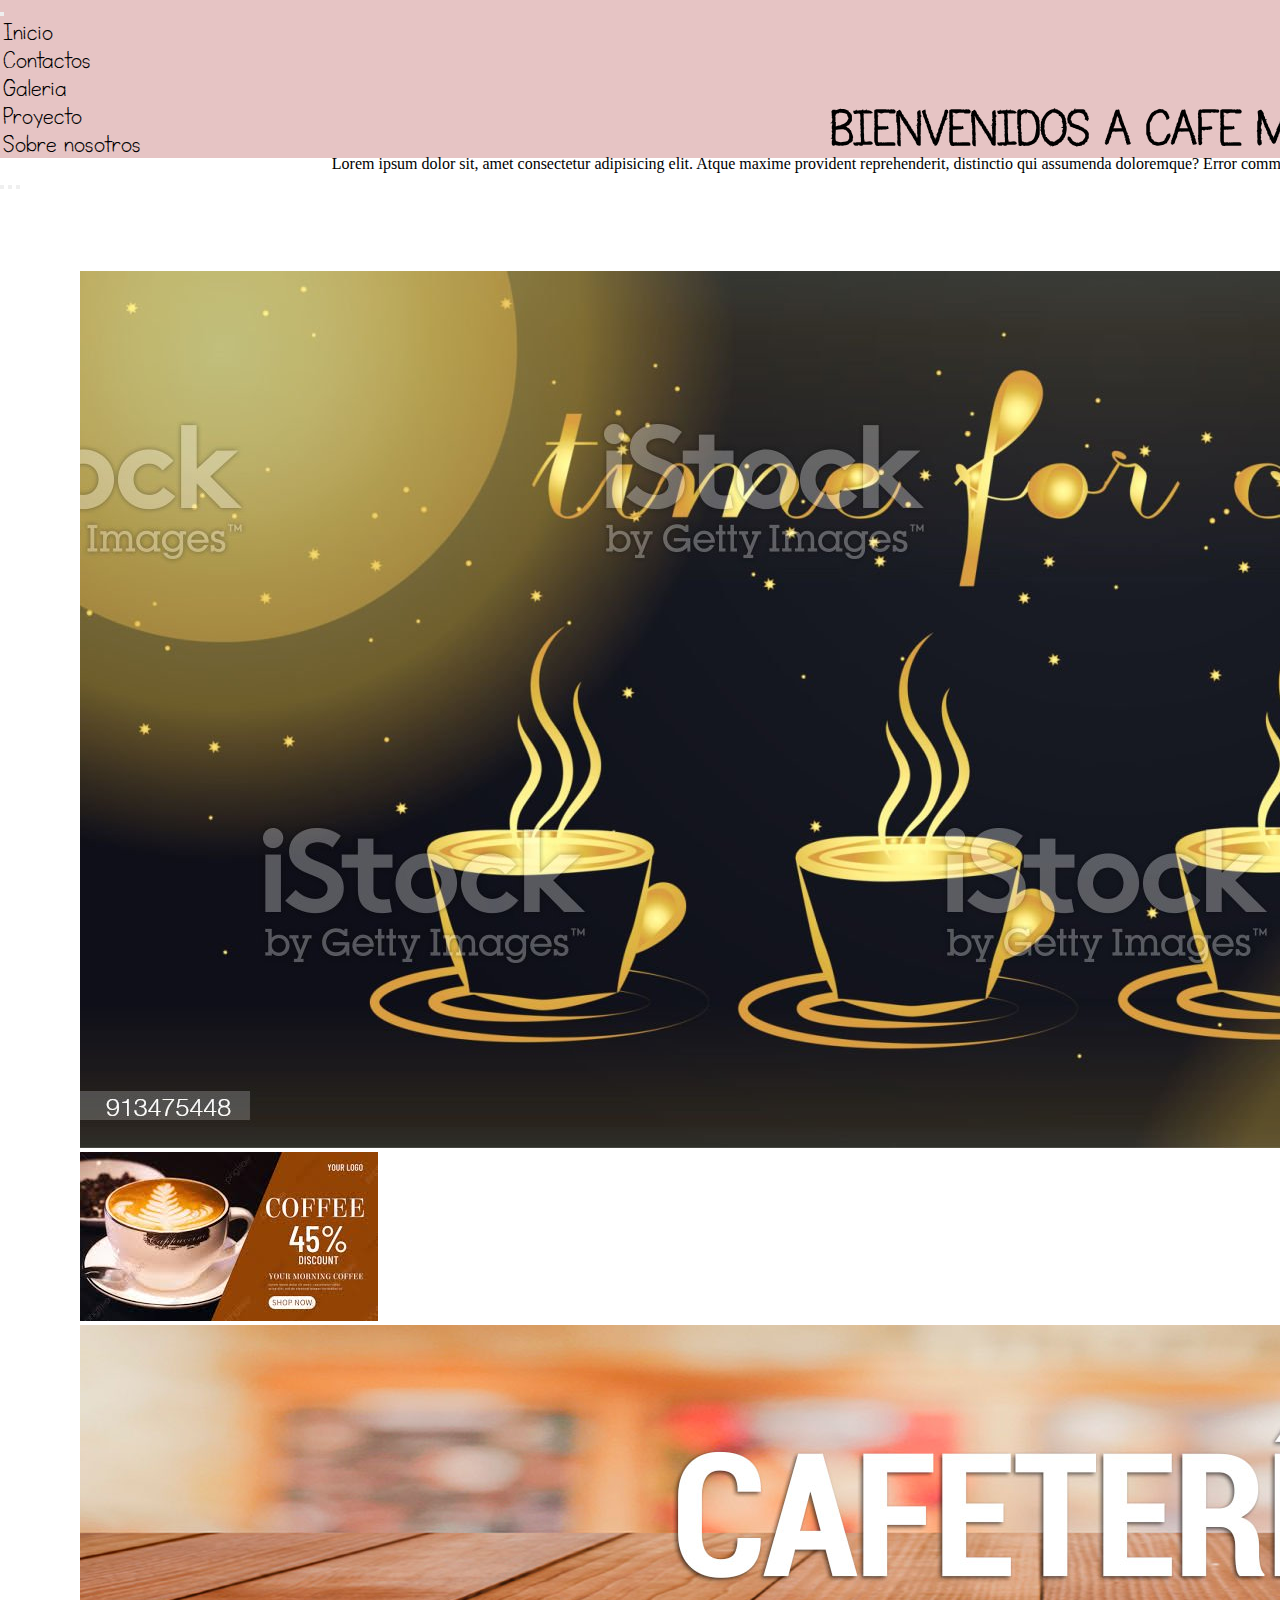
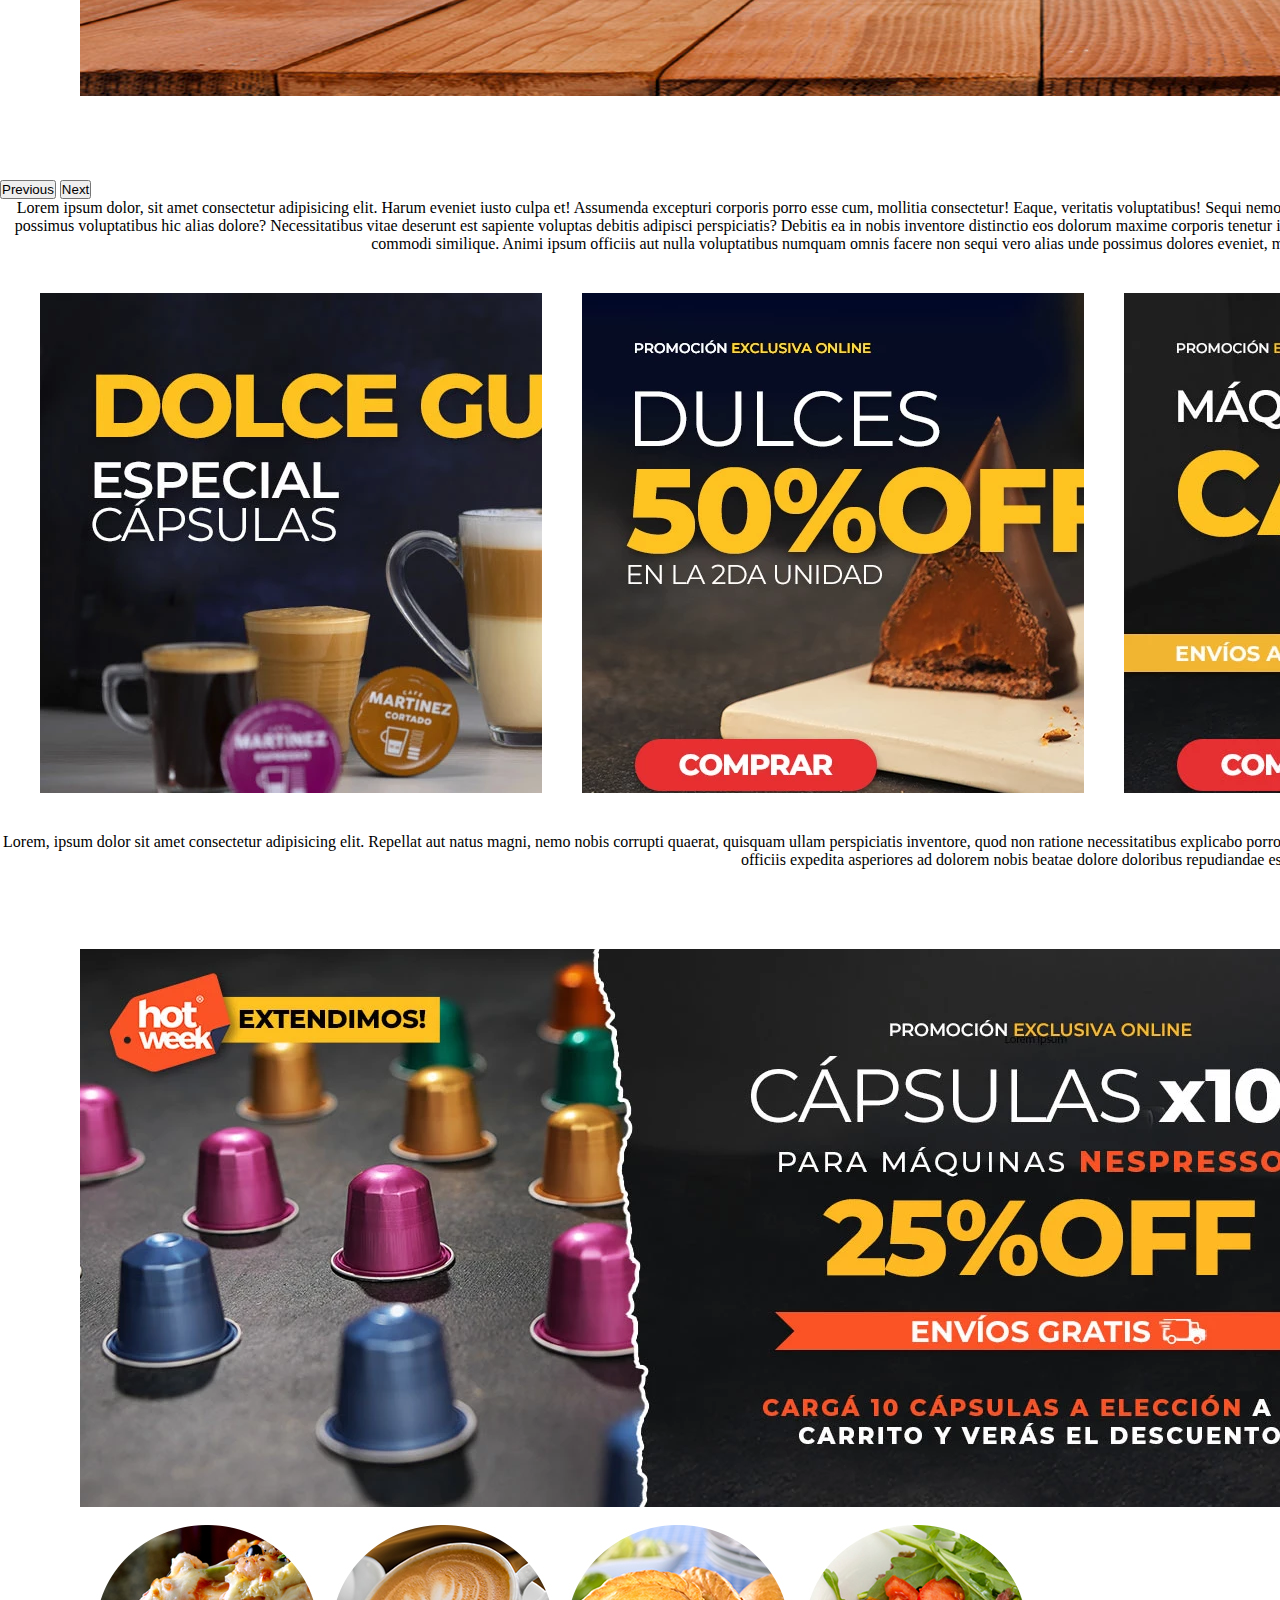
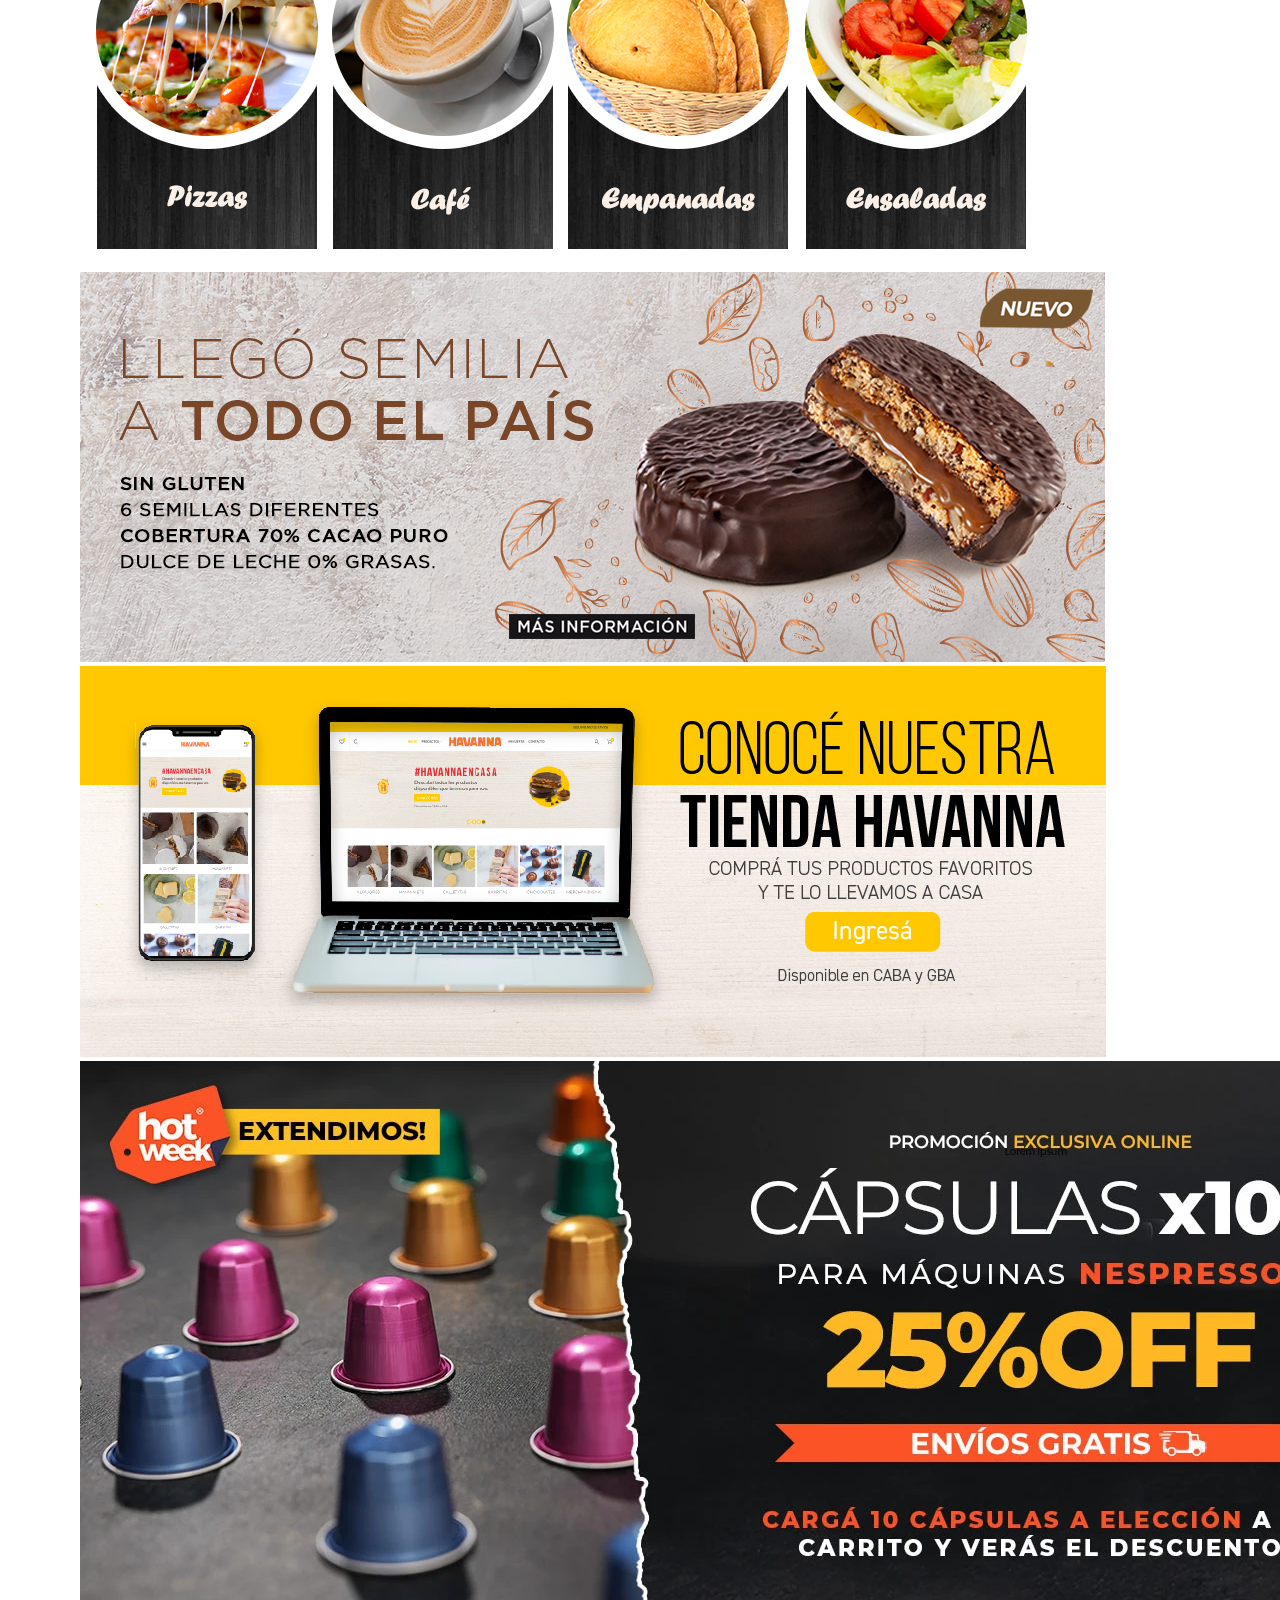
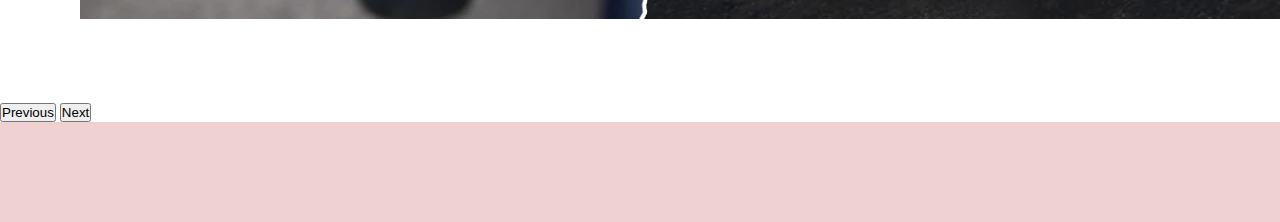
<file: index.html>
<!DOCTYPE html>
<html lang="es">
<head>
    <meta charset="UTF-8">
    <meta http-equiv="X-UA-Compatible" content="IE=edge">
    <meta name="viewport" content="width=device-width, initial-scale=1.0">

    <!-- CSS only -->
    <link href="https://cdn.jsdelivr.net/npm/bootstrap@5.2.0-beta1/dist/css/bootstrap.min.css" rel="stylesheet" integrity="sha384-0evHe/X+R7YkIZDRvuzKMRqM+OrBnVFBL6DOitfPri4tjfHxaWutUpFmBp4vmVor" crossorigin="anonymous">
    

    <!-- linkeo de estilos-->
    <link rel="stylesheet" href="./css/style.css">
    <!--link de aos libreria-->
    <link href="https://unpkg.com/aos@2.3.1/dist/aos.css" rel="stylesheet">

    <title>Proyecto Melfi</title>
</head>

<body class="fondo">

    <header class="encabezado">

        <nav class="navbar navbar-expand-lg bg-propio">
            <div class="container">
                <div class="row">
                
              
              <button class="navbar-toggler" type="button" data-bs-toggle="collapse" data-bs-target="#navbarNav" aria-controls="navbarNav" aria-expanded="false" aria-label="Toggle navigation">
                <span class="navbar-toggler-icon"></span>
              </button>
            </div>
            
              <div class="collapse navbar-collapse " id="navbarNav">
                <ul class="navbar-nav">
                    <li><a href="./index.html">Inicio</a></li>
                    <li><a href="./pages/contactos.html">Contactos</a></li>
                    <li><a href="./pages/galeria.html">Galeria</a></li>
                    <li><a href="./pages/proyecto.html">Proyecto</a></li>
                    <li><a href="./pages/sobre-nosotros.html">Sobre nosotros</a></li>
     
                </ul>
              </div>
              
            </div>
          </nav>
        
    </header>

    <main>

        <h1 class="titulo" data-aos="flip-left">BIENVENIDOS A CAFE MELFI </h1>

        <div class="contenedor">
            <P>
                Lorem ipsum dolor sit, amet consectetur adipisicing elit. Atque maxime provident reprehenderit, distinctio qui assumenda doloremque? Error commodi amet atque qui eum, sapiente assumenda nam doloribus repudiandae ratione facere optio.
            </P>
        </div>

        <div id="carouselExampleIndicators" class="carousel slide" data-bs-ride="true">
            <div class="carousel-indicators">
              <button type="button" data-bs-target="#carouselExampleIndicators" data-bs-slide-to="0" class="active" aria-current="true" aria-label="Slide 1"></button>
              <button type="button" data-bs-target="#carouselExampleIndicators" data-bs-slide-to="1" aria-label="Slide 2"></button>
              <button type="button" data-bs-target="#carouselExampleIndicators" data-bs-slide-to="2" aria-label="Slide 3"></button>
            </div>
            <div class="carousel-inner">
              <div class="carousel-item active">
                <img src="./img/b1.jpg" class="d-block w-100" alt="banner">
              </div>
              <div class="carousel-item">
                <img src="./img/banner2.jpg" class="d-block w-100" alt="...">
              </div>
              <div class="carousel-item">
                <img src="./img/banner3.jpg" class="d-block w-100" alt="...">
              </div>
            </div>
            <button class="carousel-control-prev" type="button" data-bs-target="#carouselExampleIndicators" data-bs-slide="prev">
              <span class="carousel-control-prev-icon" aria-hidden="true"></span>
              <span class="visually-hidden">Previous</span>
            </button>
            <button class="carousel-control-next" type="button" data-bs-target="#carouselExampleIndicators" data-bs-slide="next">
              <span class="carousel-control-next-icon" aria-hidden="true"></span>
              <span class="visually-hidden">Next</span>
            </button>
          </div>

          <section>
              <div class="contenedor">
                  <p>Lorem ipsum dolor, sit amet consectetur adipisicing elit. Harum eveniet iusto culpa et! Assumenda excepturi corporis porro esse cum, mollitia consectetur! Eaque, veritatis voluptatibus! Sequi nemo labore et pariatur eum.
                  Quod obcaecati provident quis, ut earum blanditiis repellat laborum impedit illum quibusdam quam, ullam ipsam rem, possimus voluptatibus hic alias dolore? Necessitatibus vitae deserunt est sapiente voluptas debitis adipisci perspiciatis?
                  Debitis ea in nobis inventore distinctio eos dolorum maxime corporis tenetur ipsam dolores ullam vitae dicta rerum explicabo sint consectetur soluta esse, suscipit ut harum quidem! Blanditiis vitae expedita optio.
                  Aliquid, commodi similique. Animi ipsum officiis aut nulla voluptatibus numquam omnis facere non sequi vero alias unde possimus dolores eveniet, molestias beatae suscipit quibusdam totam asperiores minus, illum obcaecati! Voluptate.</p>
              </div>
          </section>

          

          <section class="grid-container1">
              
            <div class="mar-1">
                
            </div>
            <div class="mar-2">
                
            </div>
            <div class="mar-3">
                
            </div>
            <div class="mar-4">
                
            </div>
              
          </section>

          <section>

            <div class="contenedor">
                <p>Lorem, ipsum dolor sit amet consectetur adipisicing elit. Repellat aut natus magni, nemo nobis corrupti quaerat, quisquam ullam perspiciatis inventore, quod non ratione necessitatibus explicabo porro. Ut voluptatum explicabo pariatur!
                Ipsam similique facilis commodi quos officia voluptas ut iure, pariatur vel provident, alias consequatur iusto officiis expedita asperiores ad dolorem nobis beatae dolore doloribus repudiandae est ab quisquam! Nihil, ipsam?</p>
            </div>
            <div id="carouselExampleControls" class="carousel slide" data-bs-ride="carousel">
                <div class="carousel-inner">
                  <div class="carousel-item active">
                    <img src="./img/banner5.webp" class="d-block w-100" alt="...">
                  </div>
                  <div class="carousel-item">
                    <img src="./img/banner4.jpg" class="d-block w-100" alt="...">
                  </div>
                  <div class="carousel-item">
                    <img src="./img/banner6.jpg" class="d-block w-100" alt="...">
                  </div>
                  <div class="carousel-item">
                    <img src="./img/banner7.jpg" class="d-block w-100" alt="...">
                  </div>
                  <div class="carousel-item">
                    <img src="./img/banner5.webp" class="d-block w-100" alt="...">
                  </div>
                </div>
               
                <button class="carousel-control-prev" type="button" data-bs-target="#carouselExampleControls" data-bs-slide="prev">
                  <span class="carousel-control-prev-icon" aria-hidden="true"></span>
                  <span class="visually-hidden">Previous</span>
                </button>
                <button class="carousel-control-next" type="button" data-bs-target="#carouselExampleControls" data-bs-slide="next">
                  <span class="carousel-control-next-icon" aria-hidden="true"></span>
                  <span class="visually-hidden">Next</span>
                </button>
              </div>
          </section>
        

    </main>


   


    <footer class="pie-pagina">

        <div>
            <a href="https://www.instagram.com/accounts/login/?"></a>

            <a href="https://twitter.com/i/flow/login?input_flow_data=%7B%22requested_variant%22%3A%22eyJsYW5nIjoiZXMifQ%3D%3D%22%7D"></a>

            <a href="https://web.whatsapp.com/"></a>
        </div>
        <p>
            &copy; Alexanderson 2022
        </p>


    </footer>


    <!-- pego script antes de cerrar el body-->

    <script src="https://unpkg.com/aos@2.3.1/dist/aos.js"></script>

    <!--iniciar aos-->

    <script>
        AOS.init();
      </script>

      <!-- JavaScript Bundle with Popper -->
       <script src="https://cdn.jsdelivr.net/npm/bootstrap@5.2.0-beta1/dist/js/bootstrap.bundle.min.js" integrity="sha384-pprn3073KE6tl6bjs2QrFaJGz5/SUsLqktiwsUTF55Jfv3qYSDhgCecCxMW52nD2" crossorigin="anonymous"></script>

</body>
</html>
</file>
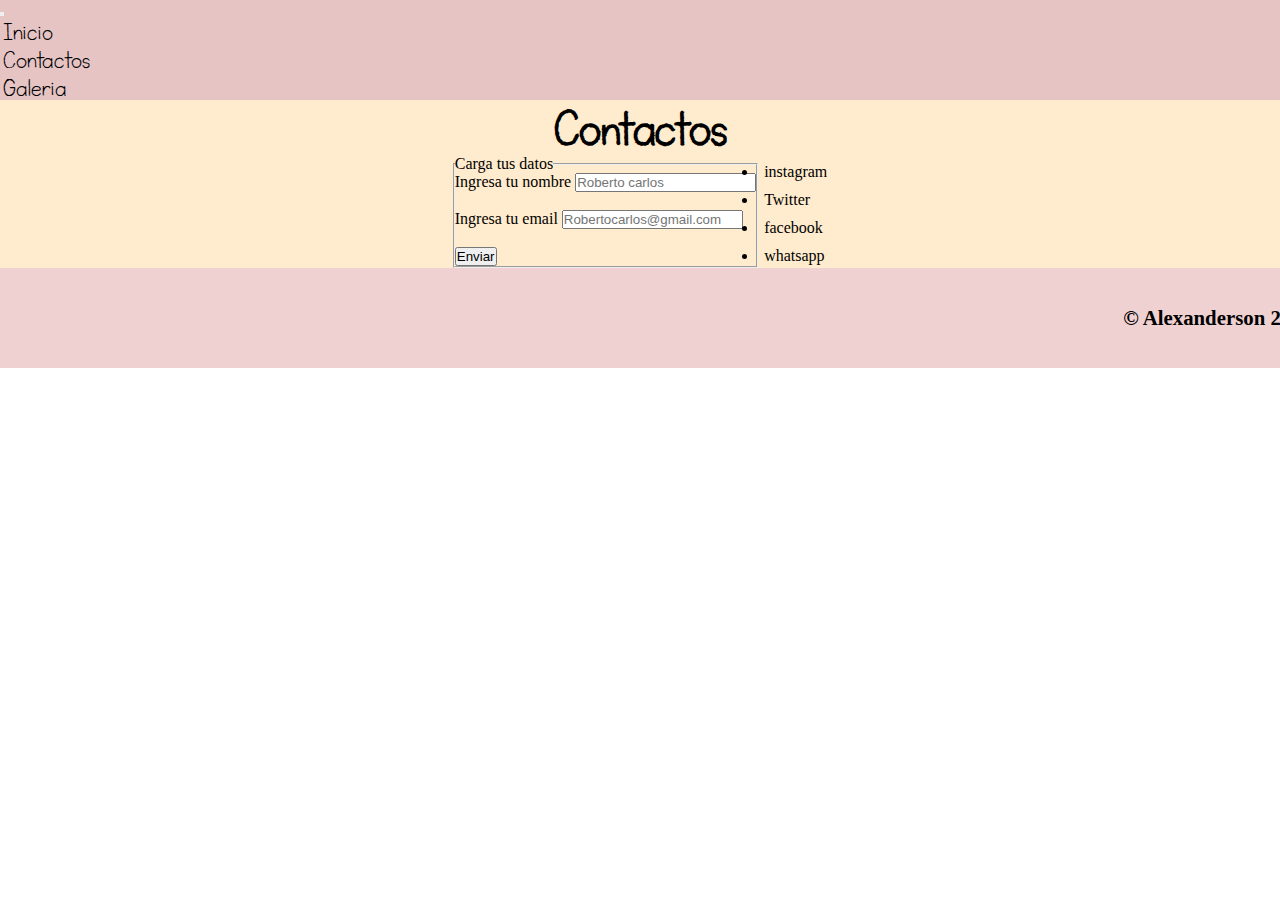
<file: pages/contactos.html>
<!DOCTYPE html>
<html lang="es">
<head>
    <meta charset="UTF-8">
    <meta http-equiv="X-UA-Compatible" content="IE=edge">
    <meta name="viewport" content="width=device-width, initial-scale=1.0">

    <!-- CSS only -->
    <link href="https://cdn.jsdelivr.net/npm/bootstrap@5.2.0-beta1/dist/css/bootstrap.min.css" rel="stylesheet" integrity="sha384-0evHe/X+R7YkIZDRvuzKMRqM+OrBnVFBL6DOitfPri4tjfHxaWutUpFmBp4vmVor" crossorigin="anonymous">     

    <!-- linkeo de estilos-->

    <link rel="stylesheet" href="../css/style.css">
    <title>Contactos</title>
</head>

<body class="fondo">
    <header class="encabezado" >

       
        <nav class="navbar navbar-expand-lg bg-propio">
             <div class="container">
              <button class="navbar-toggler" type="button" data-bs-toggle="collapse" data-bs-target="#navbarNav" aria-controls="navbarNav" aria-expanded="false" aria-label="Toggle navigation">
                <span class="navbar-toggler-icon"></span>
              </button>
            
              <div class="collapse navbar-collapse" id="navbarNav">
                <ul class="navbar-nav">

                    <li><a href="../index.html">Inicio</a></li>
                    <li><a href="./contactos.html">Contactos</a></li>
                    <li><a href="./galeria.html">Galeria</a></li>
                    <li><a href="./proyecto.html">Proyecto</a></li>
                    <li><a href="./sobre-nosotros.html">Sobre nosotros</a></li>
     
                </ul>
              </div>
              
            </div>
          </nav>

    </header>

    <main class="bienvenida">
        <h1 class="titulo" > Contactos</h1>

        <form class="datos">
            <fieldset>
                <legend>Carga tus datos</legend>

                <div>
                    <label for="Nombre">Ingresa tu nombre</label>
                    <input type="text" name="nombre" placeholder="Roberto carlos">
                </div>
                <br>
                <div>
                    <label for="Correo">Ingresa tu email</label>
                    <input type="email" name="nombre" placeholder="Robertocarlos@gmail.com">
                </div>
                <br>

                <input type="Submit" value="Enviar">

                
                
            </fieldset>

            <div>
                <nav>
                    <ul>
                        <li> <a href=""></a> instagram</li>
                        <li> <a href="https://twitter.com/i/flow/login?input_flow_data=%7B%22requested_variant%22%3A%22eyJsYW5nIjoiZXMifQ%3D%3D%22%7D"></a>Twitter</li>
                        <li><a href="https://www.facebook.com/campaign/landing.php?&campaign_id=1662524771&extra_1=s%7Cc%7C320628650059%7Ce%7Cfacebook%7C&placement=&creative=320628650059&keyword=facebook&partner_id=googlesem&extra_2=campaignid%3D1662524771%26adgroupid%3D67039035794%26matchtype%3De%26network%3Dg%26source%3Dnotmobile%26search_or_content%3Ds%26device%3Dc%26devicemodel%3D%26adposition%3D%26target%3D%26targetid%3Dkwd-541132862%26loc_physical_ms%3D1000073%26loc_interest_ms%3D%26feeditemid%3D%26param1%3D%26param2%3D&gclid=EAIaIQobChMI2o2eksH49wIVm3xvBB0W8wuaEAAYASAAEgLGBPD_BwE"></a>facebook</li>
                        <li><a href="https://www.whatsapp.com/?lang=es"></a>whatsapp</li>
                    </ul>
                </nav>
            </div>


        </form>

        
    </main>

    <footer class="pie-pagina">
        <p>
            &copy; Alexanderson 2022
        </p>


    </footer>

    <!-- JavaScript Bundle with Popper -->
    <script src="https://cdn.jsdelivr.net/npm/bootstrap@5.2.0-beta1/dist/js/bootstrap.bundle.min.js" integrity="sha384-pprn3073KE6tl6bjs2QrFaJGz5/SUsLqktiwsUTF55Jfv3qYSDhgCecCxMW52nD2" crossorigin="anonymous"></script>



</body>
</html>
</file>
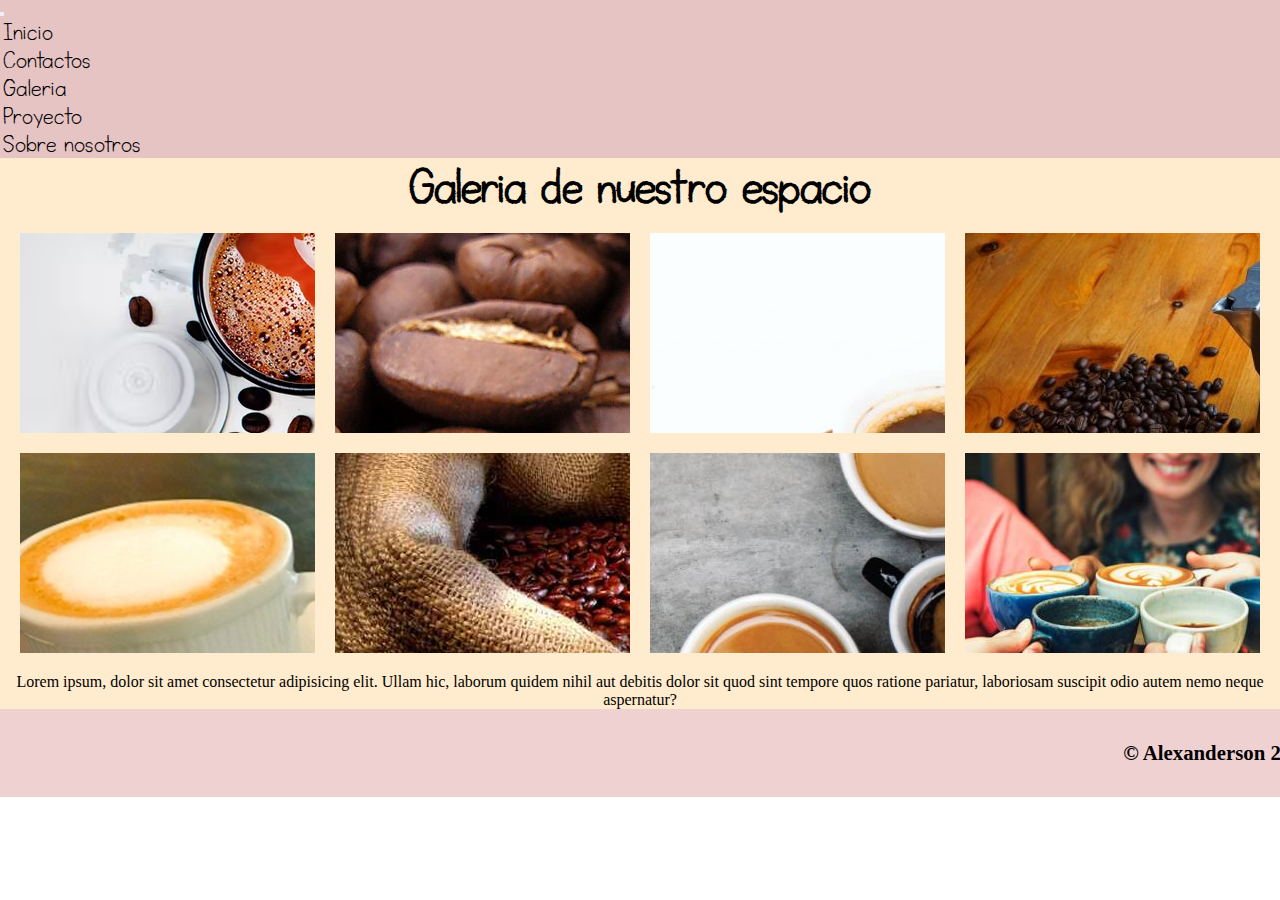
<file: pages/galeria.html>
<!DOCTYPE html>
<html lang="es">
<head>
    <meta charset="UTF-8">
    <meta http-equiv="X-UA-Compatible" content="IE=edge">
    <meta name="viewport" content="width=device-width, initial-scale=1.0">

    <!-- CSS only -->
    <link href="https://cdn.jsdelivr.net/npm/bootstrap@5.2.0-beta1/dist/css/bootstrap.min.css" rel="stylesheet" integrity="sha384-0evHe/X+R7YkIZDRvuzKMRqM+OrBnVFBL6DOitfPri4tjfHxaWutUpFmBp4vmVor" crossorigin="anonymous"> 

    <!--link de mi css-->
    <link rel="stylesheet" href="../css/style.css">
    <title>Galeria</title>
</head>

<body class="fondo2">

    <header class="encabezado" >

      <nav class="navbar navbar-expand-lg bg-propio">
        <div class="container">
          <button class="navbar-toggler" type="button" data-bs-toggle="collapse" data-bs-target="#navbarNav" aria-controls="navbarNav" aria-expanded="false" aria-label="Toggle navigation">
            <span class="navbar-toggler-icon"></span>
          </button>

          <div class="collapse navbar-collapse" id="navbarNav">
            <ul class="navbar-nav">

              <li><a href="../index.html">Inicio</a></li>
               <li><a href="./contactos.html">Contactos</a></li>
               <li><a href="./galeria.html">Galeria</a></li>
               <li><a href="./proyecto.html">Proyecto</a></li>
               <li><a href="./sobre-nosotros.html">Sobre nosotros</a></li>

            </ul>
          </div>
          
        </div>
      </nav>
       

    </header>

    

      <main class="bienvenida">

        <h2 class="titulo">Galeria de nuestro espacio</h2>

        <div class="grid-container">
           <div class="grid-item1"></div>
           <div class="grid-item2"></div>
           <div class="grid-item3"></div>
           <div class="grid-item4"></div>
           <div class="grid-item5"></div>
           <div class="grid-item6"></div>
           <div class="grid-item7"></div>
           <div class="grid-item8"></div>
        </div>

        <div class="contenedor">
          <p >Lorem ipsum, dolor sit amet consectetur adipisicing elit. Ullam hic, laborum quidem nihil aut debitis dolor sit quod sint tempore quos ratione pariatur, laboriosam suscipit odio autem nemo neque aspernatur?</p>
        </div>
    
    </main>
    
    
    
  

    <footer class="pie-pagina">
        <p>
            &copy; Alexanderson 2022
        </p>


    </footer>

  

    <!-- JavaScript Bundle with Popper -->
    <script src="https://cdn.jsdelivr.net/npm/bootstrap@5.2.0-beta1/dist/js/bootstrap.bundle.min.js" integrity="sha384-pprn3073KE6tl6bjs2QrFaJGz5/SUsLqktiwsUTF55Jfv3qYSDhgCecCxMW52nD2" crossorigin="anonymous"></script> 

</body>
</html>
</file>
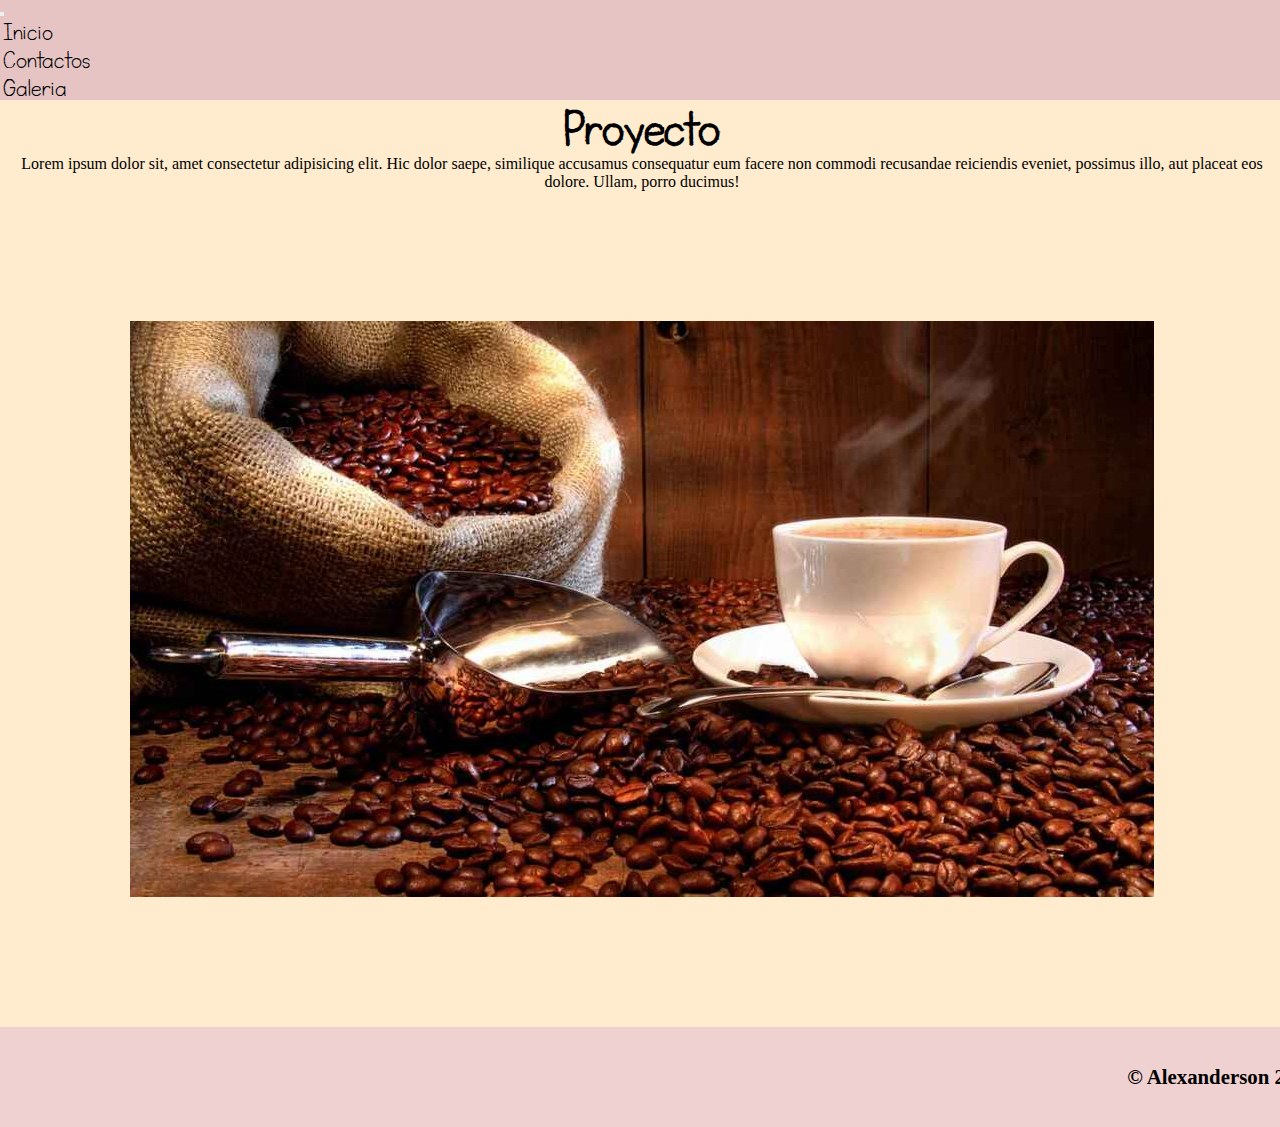
<file: pages/proyecto.html>
<!DOCTYPE html>
<html lang="es">
<head>
    <meta charset="UTF-8">
    <meta http-equiv="X-UA-Compatible" content="IE=edge">
    <meta name="viewport" content="width=device-width, initial-scale=1.0">

    <!-- CSS only -->
   <link href="https://cdn.jsdelivr.net/npm/bootstrap@5.2.0-beta1/dist/css/bootstrap.min.css" rel="stylesheet" integrity="sha384-0evHe/X+R7YkIZDRvuzKMRqM+OrBnVFBL6DOitfPri4tjfHxaWutUpFmBp4vmVor" crossorigin="anonymous"> 

    <link rel="stylesheet" href="../css/style.css">
    <title>Proyecto</title>
</head>

<body class="fondo">
    <header class="encabezado">

      
        <nav class="navbar navbar-expand-lg bg-propio">
            <div class="container">
              <button class="navbar-toggler" type="button" data-bs-toggle="collapse" data-bs-target="#navbarNav" aria-controls="navbarNav" aria-expanded="false" aria-label="Toggle navigation">
                <span class="navbar-toggler-icon"></span>
              </button>

              <div class="collapse navbar-collapse" id="navbarNav">
                <ul class="navbar-nav">
                  <li><a href="../index.html">Inicio</a></li>
                  <li><a href="./contactos.html">Contactos</a></li>
                  <li><a href="./galeria.html">Galeria</a></li>
                  <li><a href="./proyecto.html">Proyecto</a></li>
                  <li><a href="./sobre-nosotros.html">Sobre nosotros</a></li>
   
                </ul>
              </div>
              
            </div>
          </nav>

    </header>

    <main class="bienvenida">
        <h1 class="titulo" > Proyecto</h1>

        <div class="contenedor">
          <p>
            Lorem ipsum dolor sit, amet consectetur adipisicing elit. Hic dolor saepe, similique accusamus consequatur eum facere non commodi recusandae reiciendis eveniet, possimus illo, aut placeat eos dolore. Ullam, porro ducimus!
        </p>
        </div>

        <div class="imagenes">
            <img src="../img/cafemelfi.jpg" alt="">
        </div>

        
    </main>

    

    <footer class="pie-pagina">
        <p>
            &copy; Alexanderson 2022
        </p>


    </footer>

    <!-- JavaScript Bundle with Popper -->
<script src="https://cdn.jsdelivr.net/npm/bootstrap@5.2.0-beta1/dist/js/bootstrap.bundle.min.js" integrity="sha384-pprn3073KE6tl6bjs2QrFaJGz5/SUsLqktiwsUTF55Jfv3qYSDhgCecCxMW52nD2" crossorigin="anonymous"></script>


</body>
</html>
</file>
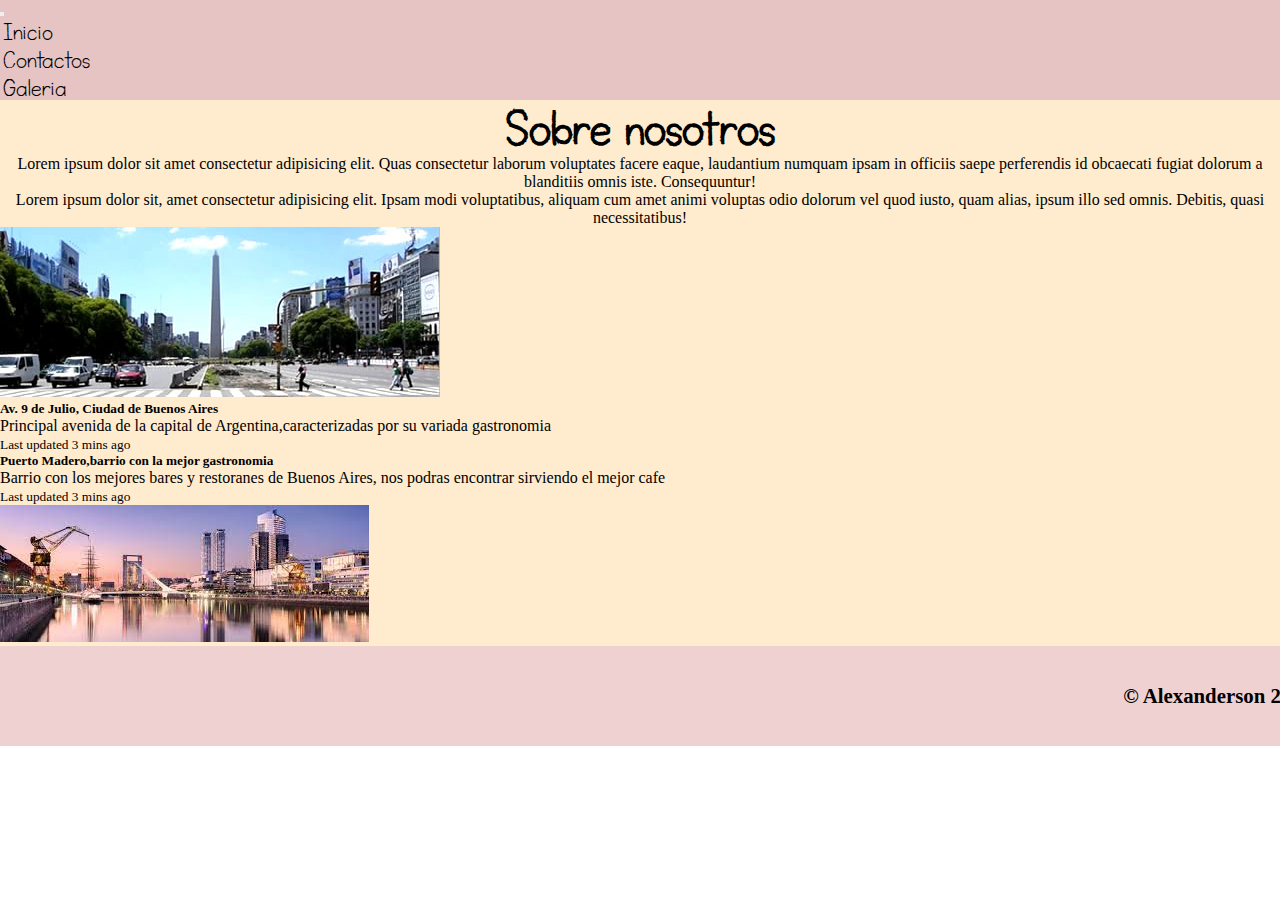
<file: pages/sobre-nosotros.html>
<!DOCTYPE html>
<html lang="es">
<head>
    <meta charset="UTF-8">
    <meta http-equiv="X-UA-Compatible" content="IE=edge">
    <meta name="viewport" content="width=device-width, initial-scale=1.0">

    <!-- CSS only -->
     <link href="https://cdn.jsdelivr.net/npm/bootstrap@5.2.0-beta1/dist/css/bootstrap.min.css" rel="stylesheet" integrity="sha384-0evHe/X+R7YkIZDRvuzKMRqM+OrBnVFBL6DOitfPri4tjfHxaWutUpFmBp4vmVor" crossorigin="anonymous">

   
    <link rel="stylesheet" href="../css/style.css">
    <title>Sobre nosotros</title>
</head>
<body class="fondo">
  
    <header class="encabezado" >

        <nav class="navbar navbar-expand-lg bg-propio">
            <div class="container">
              
              <button class="navbar-toggler" type="button" data-bs-toggle="collapse" data-bs-target="#navbarNav" aria-controls="navbarNav" aria-expanded="false" aria-label="Toggle navigation">
                <span class="navbar-toggler-icon"></span>
              </button>

              <div class="collapse navbar-collapse" id="navbarNav">
                <ul class="navbar-nav">
                  <li><a href="../index.html">Inicio</a></li>
                  <li><a href="./contactos.html">Contactos</a></li>
                  <li><a href="./galeria.html">Galeria</a></li>
                  <li><a href="./proyecto.html">Proyecto</a></li>
                  <li><a href="./sobre-nosotros.html">Sobre nosotros</a></li>

                </ul>
              </div>
              
            </div>
          </nav>

    </header>

   <main class="bienvenida">
       <h1 class="titulo">Sobre nosotros</h1>

       <div class="contenedor">
         <p>Lorem ipsum dolor sit amet consectetur adipisicing elit. Quas consectetur laborum voluptates facere eaque, laudantium numquam ipsam in officiis saepe perferendis id obcaecati fugiat dolorum a blanditiis omnis iste. Consequuntur!</p>
       </div>

       <div class="contenedor">
         <p>Lorem ipsum dolor sit, amet consectetur adipisicing elit. Ipsam modi voluptatibus, aliquam cum amet animi voluptas odio dolorum vel quod iusto, quam alias, ipsum illo sed omnis. Debitis, quasi necessitatibus!</p>
        </div>

        <section>
          <div class="card mb-3">
            <img src="../img/baires.jpg" class="card-img-top" alt="...">
            <div class="card-body">
              <h5 class="card-title">Av. 9 de Julio, Ciudad de Buenos Aires</h5>
              <p class="card-text">Principal avenida de la capital de Argentina,caracterizadas por su variada gastronomia</p>
              <p class="card-text"><small class="text-muted">Last updated 3 mins ago</small></p>
            </div>
          </div>
          <div class="card">
            <div class="card-body">
              <h5 class="card-title">Puerto Madero,barrio con la mejor gastronomia</h5>
              <p class="card-text">Barrio con los mejores bares y restoranes de Buenos Aires, nos podras encontrar sirviendo el mejor cafe</p>
              <p class="card-text"><small class="text-muted">Last updated 3 mins ago</small></p>
            </div>
            <img src="../img/baires2.jpg" class="card-img-bottom" alt="...">
          </div>

        </section>

        <!--

        <section>
          <div class="imagenes">
            <img src="../img/sn.jpg" alt="Proyecto de emprendimiento">
          </div>
        </section>
      -->
        
       
   </main>

    <footer class="pie-pagina" >
        <p>
            &copy; Alexanderson 2022
        </p>


    </footer>

    <!-- JavaScript Bundle with Popper -->
      <script src="https://cdn.jsdelivr.net/npm/bootstrap@5.2.0-beta1/dist/js/bootstrap.bundle.min.js" integrity="sha384-pprn3073KE6tl6bjs2QrFaJGz5/SUsLqktiwsUTF55Jfv3qYSDhgCecCxMW52nD2" crossorigin="anonymous"></script>



</body>
</html>
</file>
<file: css/style.css>
@import url('https://fonts.googleapis.com/css2?family=Orelega+One&display=swap');

@font-face {
    font-family: "cafe";
    src: url(../fonts/KGMidnightMemories.ttf);
}

*{
    margin: 0;
    padding: 0;
    box-sizing: 0;

}

.encabezado{
    grid-area: encabezado;
}

.navBar{
    background-color: rgba(211, 29, 29, 0.24);
    justify-content: space-around;
    list-style: none;
    display: flex;
    padding: 8rem;
    margin: 8rem;
    position: fixed;
    width: 100%;
    text-align: center;
    
}


nav ul li a{
    text-decoration: none;
    font-size: 1.5rem;
    color: black;
    font-family: cafe;
    margin: 3px;
}

.bienvenida{
    background-color: blanchedalmond;
    grid-area: bienvenida;
}

.datos{
    display: flex;
    justify-content: center;
    flex-wrap: wrap;
}

.titulo{
    text-decoration: none;
    font-size: 3rem;
    text-align: center;
    font-family: "cafe"
    
}

.contenedor{
    display: block;
    text-align: center;
}

.bg-propio{
    background-color: rgba(165, 42, 42, 0.278);

}

.carousel-inner{
    padding: 3rem;
    margin: 2rem;
}



.grid-container1 {
    display: grid;
    grid-template-columns: repeat(auto-fill, minmax(400px, 1fr));
    grid-auto-rows: minmax(500px, auto);
    gap: 40px;
    padding: 40px;
    grid-auto-flow: dense;
    }


    .mar-1{
        background-image: url(../img/mar1.webp);
        
    }
    .mar-2{
        background-image: url(../img/mar2.webp);
        
    }
    .mar-3{
        background-image: url(../img/mar3.webp);
    }
    .mar-4{
        background-image: url(../img/mar4.webp);
        
    }

.grid-item {
    display: flex;
    align-items: center;
    justify-content: center;
    background-color: #03afff;
    border-radius: 4px;
    transition: transform 0.3s ease-in-out;
  
    border: solid 1px rgb(255, 255, 255);
  }
  
  .grid-item:hover {
    filter: opacity(0.9);
    transform: scale(1.04);
  }

  .grid-container {
    display: grid;
    grid-template-columns: repeat(auto-fill, minmax(250px, 1fr));
    grid-auto-rows: minmax(200px, auto);
    gap: 20px;
    padding: 20px;
    grid-auto-flow: dense;
  }

  .grid-item1{
      background-image: url(../img/cafe0.avif);
      
  }
  .grid-item2{
      background-image: url(../img/cafe1.jpg);
  }

  .grid-item3{
    background-image: url(../img/cafe2.jpg); 
}

.grid-item4{
    background-image: url(../img/cafe3.jpg);
   
}

.grid-item5{
    background-image: url(../img/cafe4.jpg);
}

.grid-item6{
    background-image: url(../img/cafemelfi.jpg);
}

.grid-item7{
    background-image: url(../img/g1.jpg);
}

.grid-item8{
    background-image: url(../img/g5.jpg);
}

.nosotros{
    display: block;
    text-align: center;
}

.image-si{
    display: flex;
    justify-content: center;
}

.imagenes{
    display: flex;
    justify-content: center;
    padding: 80px;
    margin: 50px;
}

.pie-pagina{
    background-color: rgba(184, 39, 39, 0.213);
    padding: 2rem;
    font-size: 3rem;
    display: grid;
    grid-area: pie pagina;
    justify-content: end;
    width: 100%;

}

.pie-pagina p{
    font-size: 1.3rem;
    font-weight:bold ;
    grid-area: pie-pagina;
}

/*intento de media queris*/
.fondo{
    display: grid;
    grid-template-areas: 
    "encabezado "
    "bienvenida"
    "tipos" ;
}

@media(min-width: 600px){
    .fondo{
        grid-template: 
        "encabezado "100px
        "bienvenida" auto
        "tipos"100px;
      
    }
}
</file>
